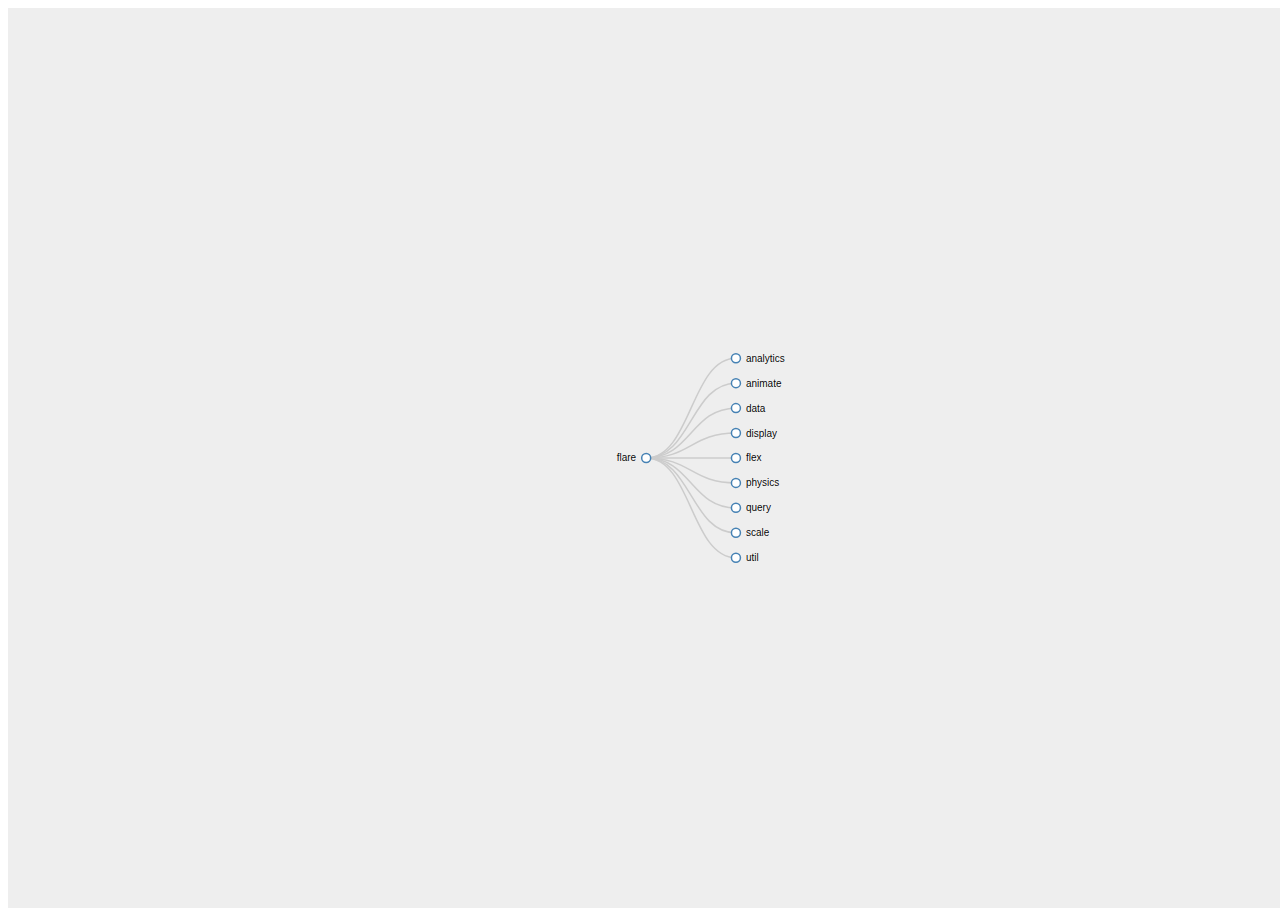
<file: d3Example1.html>
<!DOCTYPE html>
<meta charset="utf-8">
<style type="text/css">
  
	.node {
    cursor: pointer;
  }

  .overlay{
      background-color:#EEE;
  }
   
  .node circle {
    fill: #fff;
    stroke: steelblue;
    stroke-width: 1.5px;
  }
   
  .node text {
    font-size:10px; 
    font-family:sans-serif;
  }
   
  .link {
    fill: none;
    stroke: #ccc;
    stroke-width: 1.5px;
  }

  .templink {
    fill: none;
    stroke: red;
    stroke-width: 3px;
  }

  .ghostCircle.show{
      display:block;
  }

  .ghostCircle, .activeDrag .ghostCircle{
       display: none;
  }

</style>
<script src="js/lib/jquery-2.1.4.min.js"></script>
<script src="js/lib/d3.js"></script>
<script src="js/lib/dndTree.js"></script>
<body>
    <div id="tree-container"></div>
</body>
</html>
</file>
